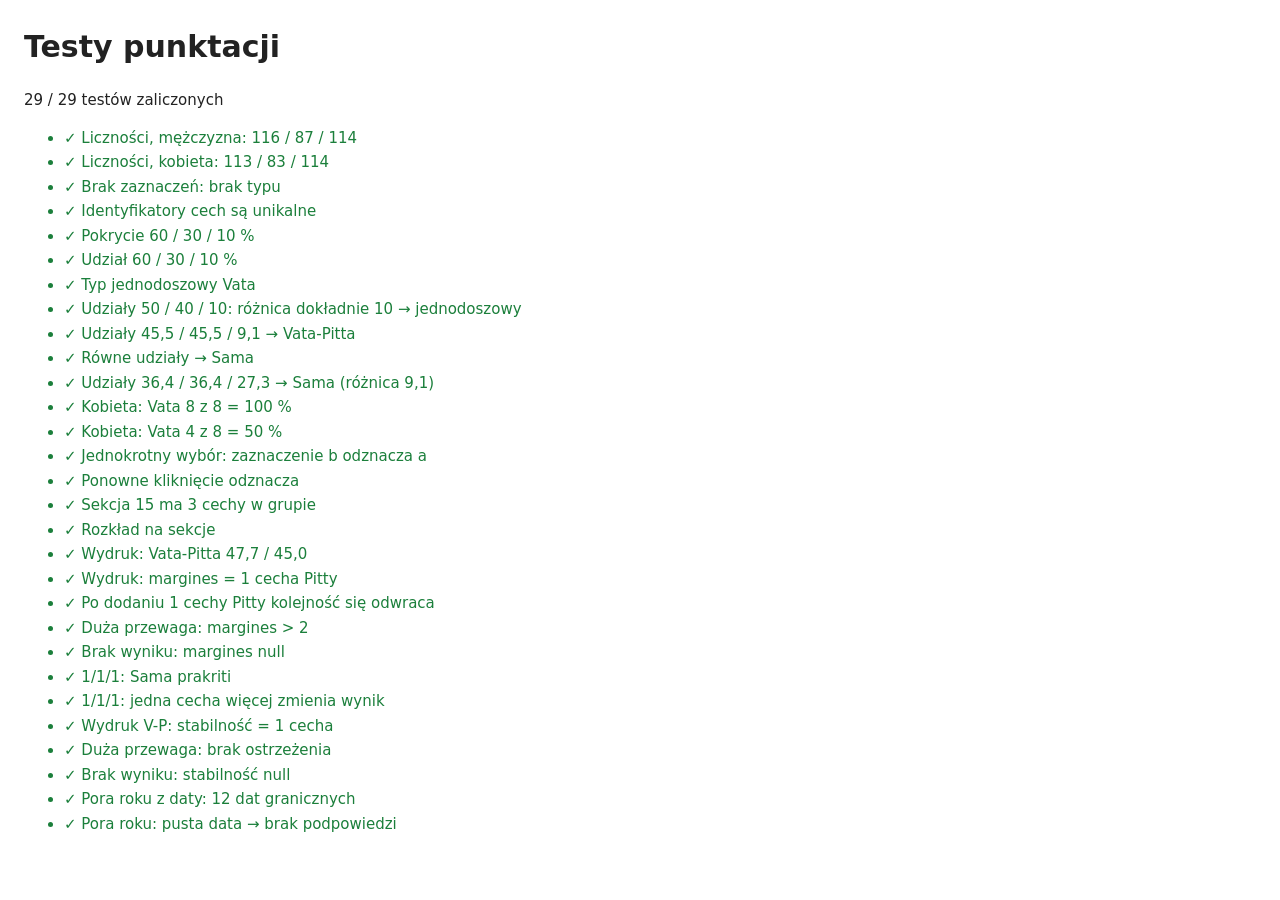
<file: pp/tests/scoring.test.html>
<!doctype html>
<html lang="pl">
<head>
<meta charset="utf-8">
<meta name="viewport" content="width=device-width, initial-scale=1">
<title>Testy punktacji – Prakriti Parikshana</title>
<style>
  body { font: 15px/1.5 system-ui, sans-serif; margin: 24px; color: #222; background: #fff; }
  li { margin: 2px 0; } .ok { color: #1b7f3b; } .fail { color: #b3261e; font-weight: 600; }
  small { color: #666; }
</style>
</head>
<body>
<h1>Testy punktacji</h1>
<p id="sum"></p>
<ul id="out"></ul>
<script src="../config.js"></script>
<script src="../data/cechy.js"></script>
<script src="../js/scoring.js"></script>
<script src="../js/season.js"></script>
<script src="scoring.tests.js"></script>
<script>
  var res = PPTestCases(PPScoring, PP_TRAITS, window.PPSeason, window.PP_CONFIG), fail = 0, ul = document.getElementById("out");
  res.forEach(function (r) {
    var li = document.createElement("li");
    li.className = r.ok ? "ok" : "fail";
    li.textContent = (r.ok ? "✓ " : "✗ ") + r.name;
    if (!r.ok) { var s = document.createElement("small"); s.textContent = "  " + r.detail; li.appendChild(s); fail++; }
    ul.appendChild(li);
  });
  document.getElementById("sum").textContent = (res.length - fail) + " / " + res.length + " testów zaliczonych";
</script>
</body>
</html>
</file>
